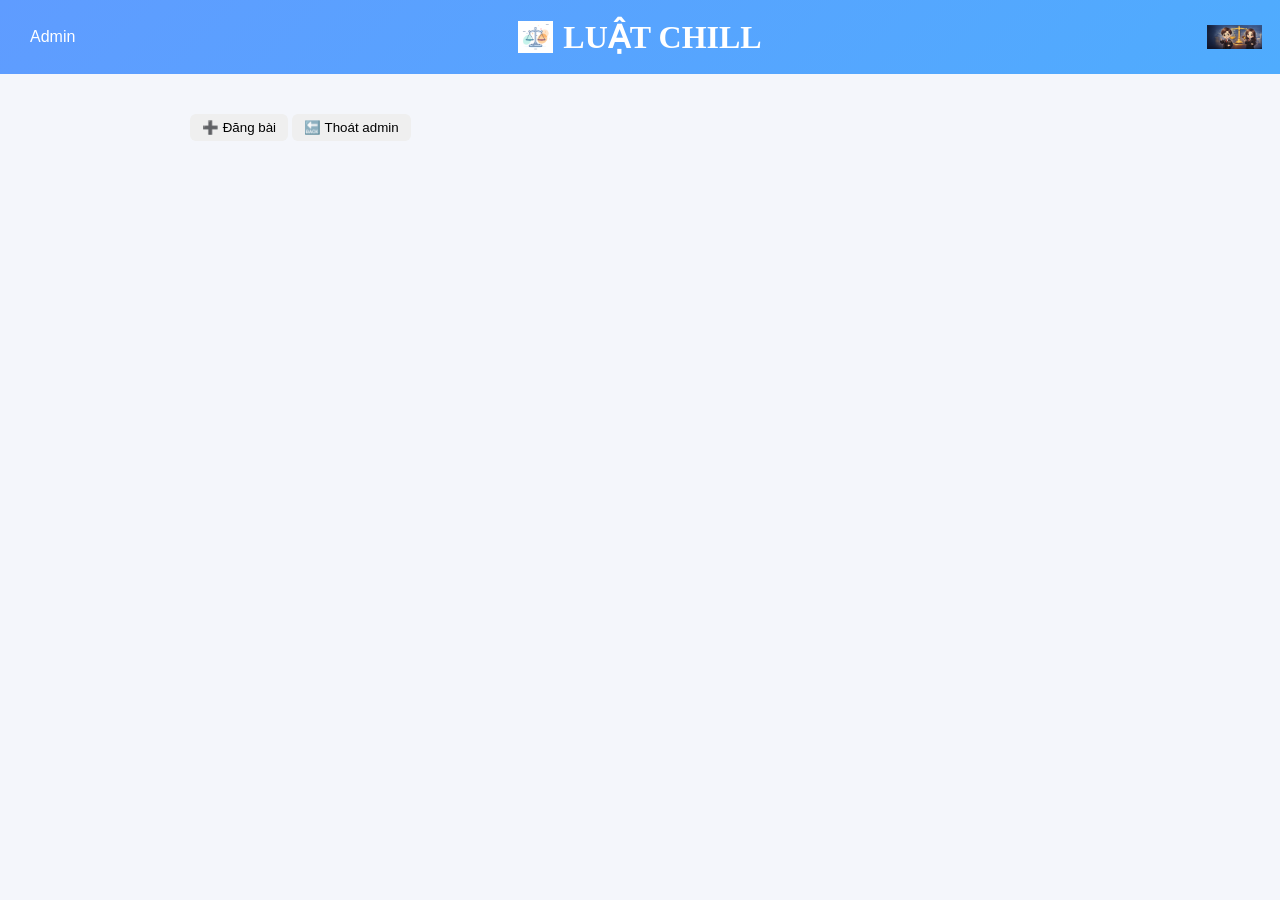
<file: index.html>
<!DOCTYPE html>
<html>

<head>

<meta charset="UTF-8">
<title>LUẬT CHILL</title>

<style>

body{
margin:0;
background:#f4f6fb;
font-family:Times New Roman;
}

/* HEADER */

.topbar{
background:linear-gradient(135deg,#5f9cff,#4facfe);
display:grid;
grid-template-columns:1fr auto 1fr;
align-items:center;
padding:18px;
}

/* ADMIN */

.adminBtn{
justify-self:start;
background:none;
border:none;
color:white;
font-size:16px;
cursor:pointer;
}

/* LOGO */

.logoTitle{
display:flex;
align-items:center;
gap:10px;
justify-self:center;
font-family:"Times New Roman",serif;
}

.logo{
width:35px;
}

.logoTitle h1{
margin:0;
font-size:32px;
color:white;
}

/* CHIBI */

.chibi{
justify-self:end;
width:55px;
}

/* CONTENT */

.container{
max-width:900px;
margin:40px auto;
}

/* ADMIN PANEL */

#adminPanel{
display:none;
margin-bottom:20px;
}

/* POST */

.post{
background:white;
padding:20px;
margin-bottom:20px;
border-radius:10px;
box-shadow:0 5px 15px rgba(0,0,0,0.07);
}

.post h2{
margin:0;
cursor:pointer;
}

.actions{
margin-top:10px;
display:flex;
gap:10px;
}

button{
padding:6px 12px;
border:none;
border-radius:6px;
cursor:pointer;
}

</style>

</head>


<body onload="renderPosts()">

<header class="topbar">

<button onclick="loginAdmin()" class="adminBtn">Admin</button>

<div class="logoTitle">
<img src="can.png" class="logo">
<h1>LUẬT CHILL</h1>
</div>

<img src="chibi.png" class="chibi">

</header>


<div class="container">

<div id="adminPanel" style="display:none; margin-bottom:20px;">

<h3>Đăng bài mới</h3>

<input id="titleInput" placeholder="Tiêu đề bài viết" style="width:100%; padding:8px; margin-bottom:10px;">

<textarea id="contentInput" placeholder="Nội dung bài viết" style="width:100%; height:150px; padding:8px;"></textarea>

<br><br>

<button onclick="addPost()">Đăng bài</button>
<button onclick="logoutAdmin()">Thoát admin</button>

</div>

<button onclick="addPost()">➕ Đăng bài</button>
<button onclick="logoutAdmin()">🔙 Thoát admin</button>

</div>

<div id="postList"></div>

</div>


<script>

let isAdmin=false;


function renderPosts(){

const posts = JSON.parse(localStorage.getItem("posts")) || [];

const list=document.getElementById("postList");

list.innerHTML="";

posts.forEach((post,i)=>{

list.innerHTML+=`

<div class="post">

<h2 onclick="openPost(${i})">${post.title}</h2>

<div class="actions">

${isAdmin ? `
<button onclick="editPost(${i})">✏ Sửa</button>
<button onclick="deletePost(${i})">🗑 Xóa</button>
` : ""}

</div>

</div>

`;

});

}


function openPost(id){

window.location.href="post.html?id="+id;

}


function loginAdmin(){

const pass=prompt("Nhập mật khẩu admin");

if(pass==="123456"){

isAdmin=true;

document.getElementById("adminPanel").style.display="block";

renderPosts();

}

}


function logoutAdmin(){

isAdmin=false;

document.getElementById("adminPanel").style.display="none";

renderPosts();

}


function addPost(){

const title=prompt("Tiêu đề");

const content=prompt("Nội dung");

if(!title||!content) return;

const posts=JSON.parse(localStorage.getItem("posts"))||[];

posts.unshift({
title:title,
content:content
});

localStorage.setItem("posts",JSON.stringify(posts));

renderPosts();

}


function editPost(i){

const posts=JSON.parse(localStorage.getItem("posts"));

const newTitle=prompt("Sửa tiêu đề",posts[i].title);

const newContent=prompt("Sửa nội dung",posts[i].content);

posts[i].title=newTitle;

posts[i].content=newContent;

localStorage.setItem("posts",JSON.stringify(posts));

renderPosts();

}


function deletePost(i){

if(!confirm("Xóa bài này?")) return;

const posts=JSON.parse(localStorage.getItem("posts"));

posts.splice(i,1);

localStorage.setItem("posts",JSON.stringify(posts));

renderPosts();

}

</script>

</body>

</html>
</file>
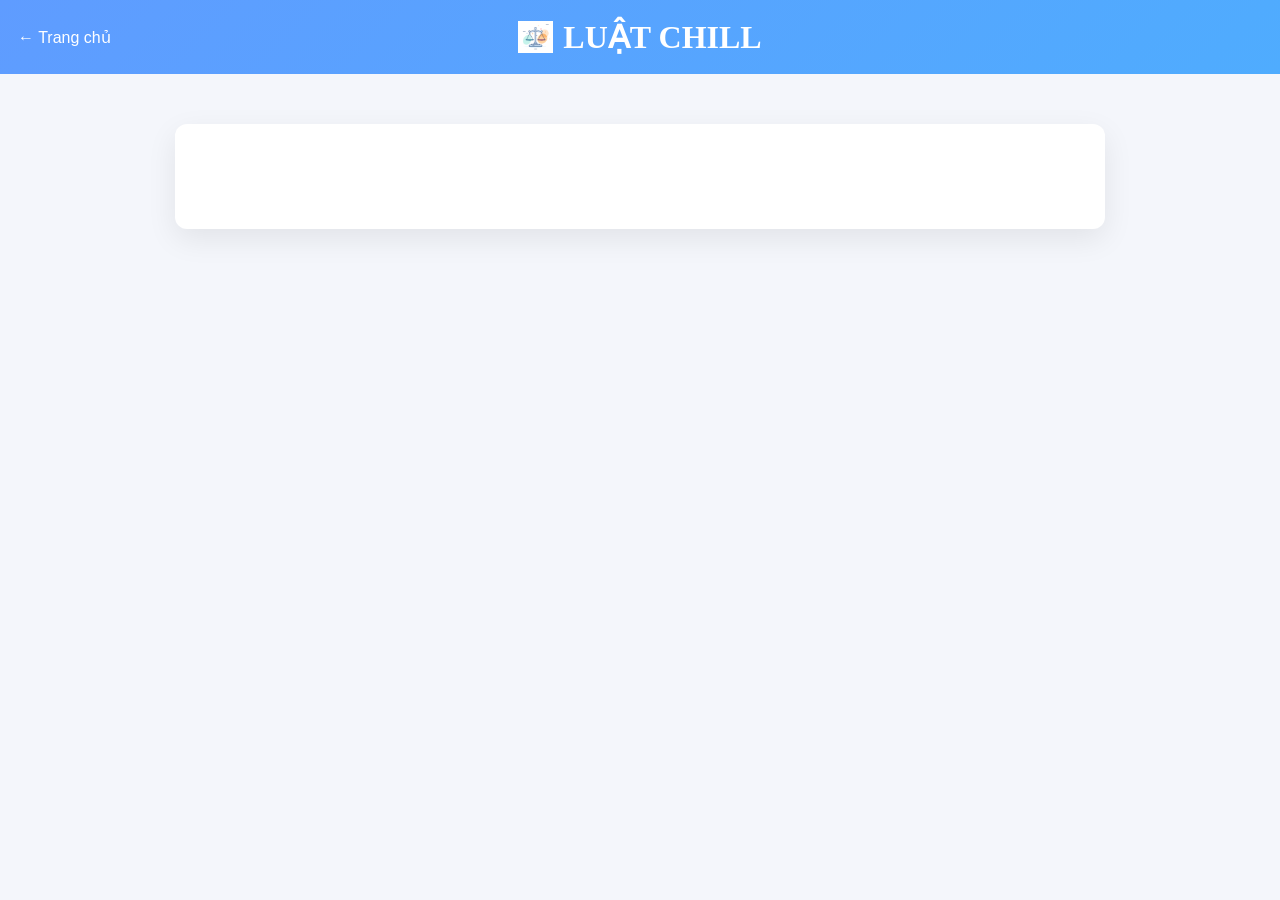
<file: post.html>
<!DOCTYPE html>
<html>

<head>

<meta charset="UTF-8">
<title>Bài viết - LUẬT CHILL</title>

<style>

/* BODY */

body{
margin:0;
background:#f4f6fb;
font-family:Arial;
}

/* HEADER */

.topbar{
background:linear-gradient(135deg,#5f9cff,#4facfe);
display:grid;
grid-template-columns:1fr auto 1fr;
align-items:center;
padding:18px;
}

/* Nút quay lại */

.backBtn{
justify-self:start;
color:white;
text-decoration:none;
font-size:16px;
}

/* Logo + chữ */

.logoTitle{
display:flex;
align-items:center;
gap:10px;
justify-self:center;
font-family:"Times New Roman",serif;
}

.logo{
width:35px;
}

.logoTitle h1{
margin:0;
font-size:32px;
color:white;
}

/* KHUNG BÀI VIẾT */

.postContainer{
max-width:850px;
margin:50px auto;
background:white;
padding:40px;
border-radius:12px;
box-shadow:0 10px 30px rgba(0,0,0,0.08);
}

/* TIÊU ĐỀ */

.postContainer h1{
font-size:32px;
margin-bottom:25px;
}

/* NỘI DUNG */

.postContent{
font-size:18px;
line-height:1.8;
}

/* ẢNH */

.postContent img{
max-width:100%;
display:block;
margin:25px auto;
border-radius:8px;
}

</style>

</head>

<body onload="loadPost()">

<header class="topbar">

<a href="index.html" class="backBtn">← Trang chủ</a>

<div class="logoTitle">
<img src="can.png" class="logo">
<h1>LUẬT CHILL</h1>
</div>

<div></div>

</header>


<div class="postContainer">

<h1 id="title"></h1>

<div id="content" class="postContent"></div>

</div>


<script>

function loadPost(){

const params = new URLSearchParams(window.location.search);
const id = params.get("id");

const posts = JSON.parse(localStorage.getItem("posts")) || [];

const post = posts[id];

if(!post) return;

document.getElementById("title").innerText = post.title;
document.getElementById("content").innerHTML = post.content;

}

</script>

</body>

</html>
</file>
